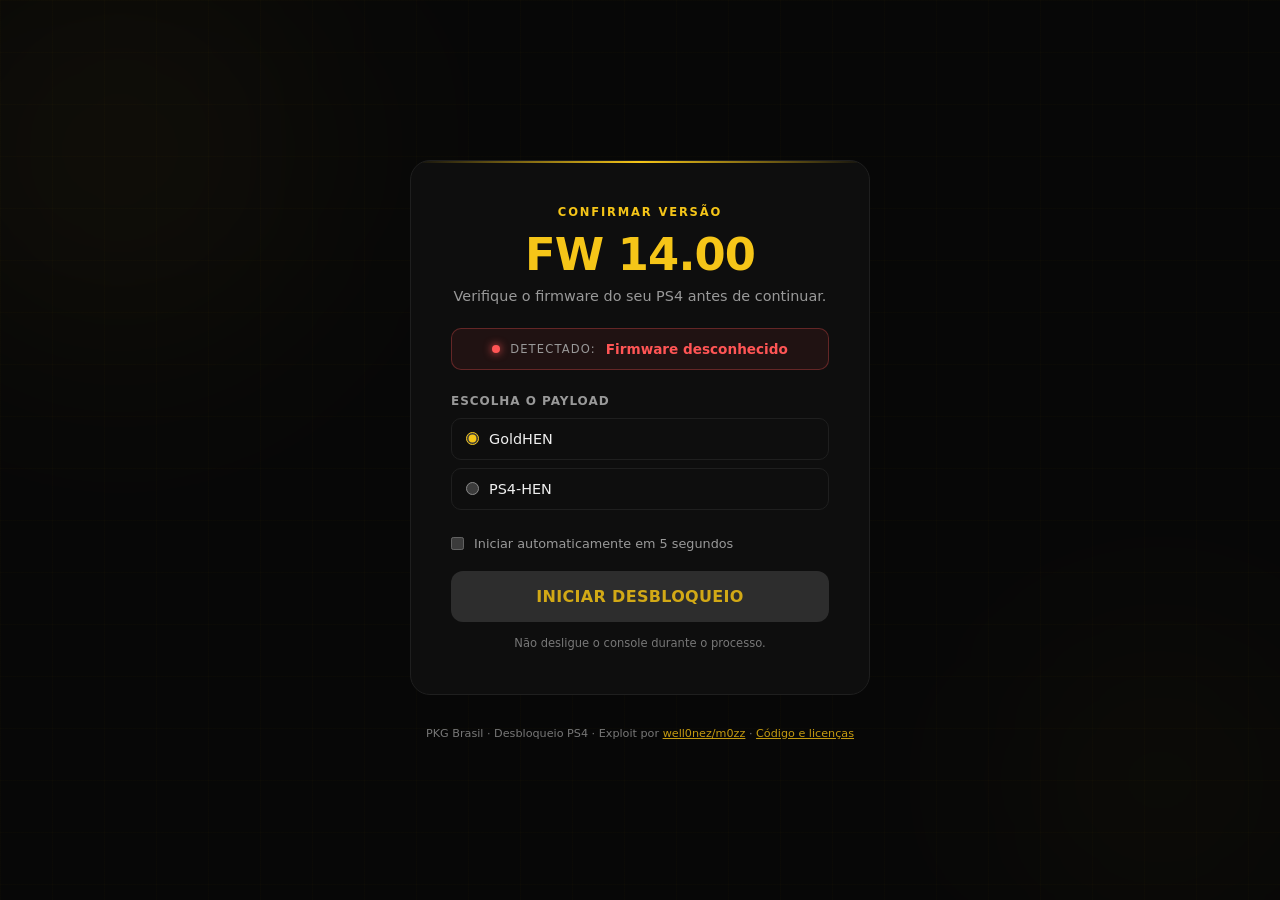
<file: 1400/index.html>
<!doctype html>
<html lang="pt-BR" manifest="cache.appcache">
<head>
  <meta charset="utf-8">
  <meta name="viewport" content="width=device-width, initial-scale=1.0, viewport-fit=cover">
  <title>PKG Brasil // FW 14.00</title>
  <link rel="stylesheet" href="style.css">
</head>
<body>
  <!-- A execução deve começar nesta página. jb.js valida o referrer antes de iniciar. -->
  <div class="bg-orb bg-orb-1"></div>
  <div class="bg-orb bg-orb-2"></div>
  <div class="bg-grid"></div>

  <main class="stage">
    <div class="confirm-card">
      <div class="confirm-kicker">Confirmar Versão</div>
      <h1 class="confirm-title">FW 14.00</h1>
      <p class="confirm-sub">Verifique o firmware do seu PS4 antes de continuar.</p>

      <div id="detected" class="detected-fw" role="status" aria-live="polite">
        <span class="dot" aria-hidden="true"></span>
        <span class="lbl">Detectado:</span>
        <span class="val" id="detected-val">verificando…</span>
      </div>

      <form id="pick" class="pick">
        <fieldset class="payload-options">
          <legend>Escolha o payload</legend>
          <label class="payload-option">
            <input type="radio" name="payload" value="goldhen" checked>
            <span>GoldHEN</span>
          </label>
          <label class="payload-option">
            <input type="radio" name="payload" value="hen">
            <span>PS4-HEN</span>
          </label>
        </fieldset>

        <label class="auto-option">
          <input type="checkbox" id="auto">
          <span>Iniciar automaticamente em 5 segundos</span>
        </label>

        <button type="submit" class="confirm-btn">Iniciar Desbloqueio</button>
        <p id="count" class="status" aria-live="polite"></p>
        <p id="cache" class="status" aria-live="polite"></p>
      </form>

      <p class="confirm-note">Não desligue o console durante o processo.</p>
    </div>
  </main>

  <footer class="footer">
    PKG Brasil · Desbloqueio PS4 · Exploit por
    <a href="https://github.com/well0nez/afterglow-web">well0nez/m0zz</a>
    · <a href="https://github.com/pkgbrasil/pkgbrasil.github.io/tree/main/1400">Código e licenças</a>
  </footer>

  <script src="launch.js"></script>
</body>
</html>
</file>
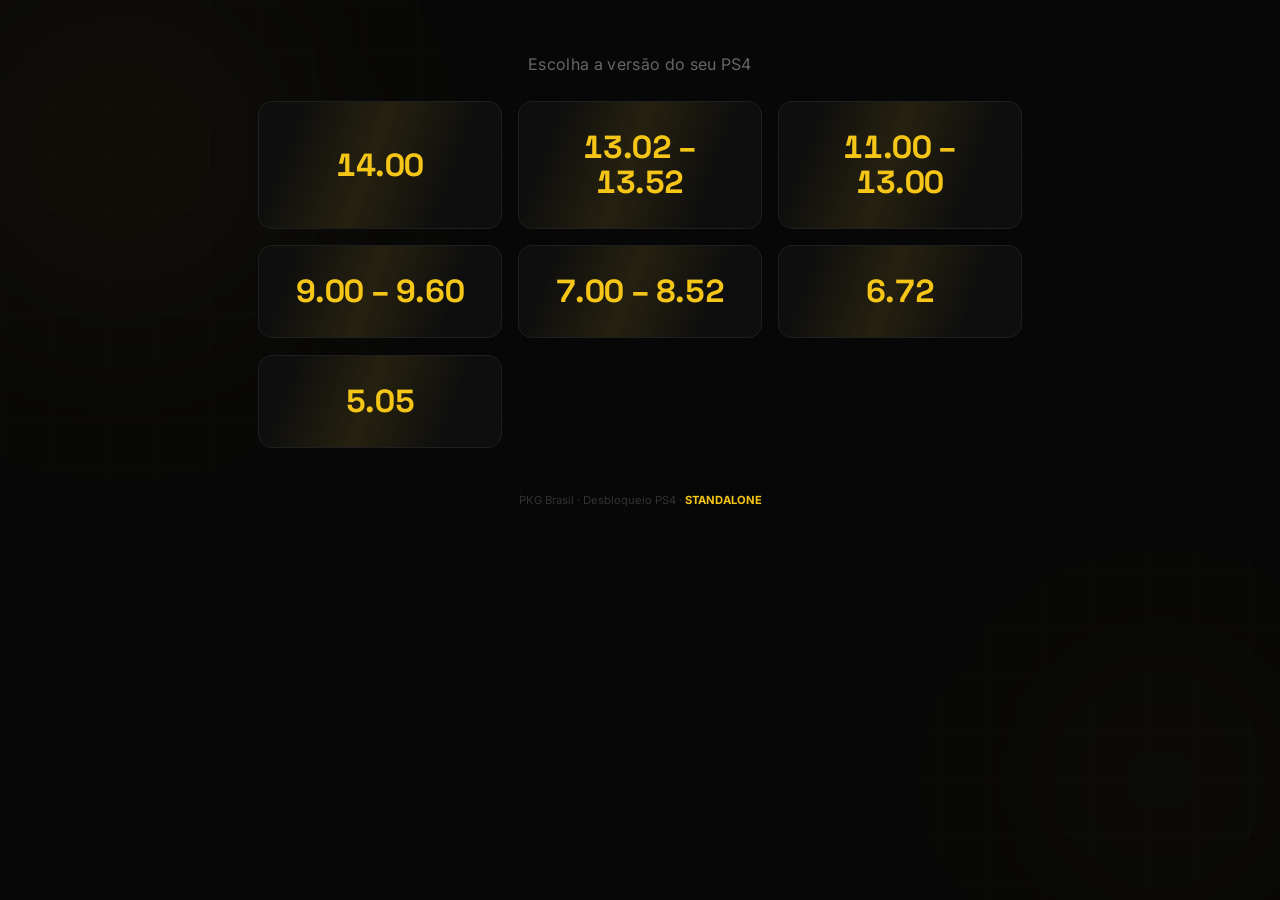
<file: pkg.html>
<!DOCTYPE html>
<html lang="pt-BR">
<head>
  <meta charset="UTF-8" />
  <meta http-equiv="Cache-Control" content="no-cache, no-store, must-revalidate" />
  <meta http-equiv="Pragma" content="no-cache" />
  <meta http-equiv="Expires" content="0" />
  <meta name="viewport" content="width=device-width, initial-scale=1.0, viewport-fit=cover" />
  <title>PKG Brasil — Desbloqueio PS4</title>
  <link rel="preconnect" href="https://fonts.googleapis.com" />
  <link rel="stylesheet" href="https://fonts.googleapis.com/css2?family=Space+Grotesk:wght@700;800&family=Inter:wght@400;500;600&display=swap" />

  <style>
    @property --angle { syntax:'<angle>'; initial-value:0deg; inherits:false; }
    :root {
      --bg: #070707; --surface: #0e0e0e; --s2: #141414;
      --border: #1f1f1f; --b2: #2c2c2c;
      --y: #f5c518; --y-dim: #c49a10; --y-bg: rgba(245,197,24,.07); --y-glow: rgba(245,197,24,.22);
      --text: #efefef; --text-2: #666; --text-3: #333;
      --r: 14px;
      --fd: 'Space Grotesk', system-ui, sans-serif;
      --fb: 'Inter', system-ui, sans-serif;
      color-scheme: dark;
    }
    *,*::before,*::after { box-sizing:border-box; margin:0; padding:0; }
    html { height:100%; }
    body {
      font-family:var(--fb); background:var(--bg); color:var(--text);
      min-height:100%; overflow-x:hidden; -webkit-font-smoothing:antialiased;
    }
    .bg-orb { position:fixed; border-radius:50%; filter:blur(90px); pointer-events:none; z-index:0; mix-blend-mode:screen; }
    .bg-orb-1 { width:600px; height:600px; background:radial-gradient(circle,rgba(245,197,24,.05) 0%,transparent 70%); top:-150px; left:-180px; animation:orb1 16s ease-in-out infinite; }
    .bg-orb-2 { width:400px; height:400px; background:radial-gradient(circle,rgba(245,197,24,.04) 0%,transparent 70%); bottom:-80px; right:-80px; animation:orb2 20s ease-in-out infinite; }
    @keyframes orb1 { 0%,100%{transform:translate(0,0)} 40%{transform:translate(55vw,35vh)} 75%{transform:translate(25vw,65vh)} }
    @keyframes orb2 { 0%,100%{transform:translate(0,0)} 45%{transform:translate(-45vw,-40vh)} 80%{transform:translate(-15vw,-55vh)} }
    .bg-grid {
      position:fixed; inset:0;
      background-image: linear-gradient(rgba(245,197,24,.02) 1px,transparent 1px), linear-gradient(90deg,rgba(245,197,24,.02) 1px,transparent 1px);
      background-size:52px 52px; pointer-events:none; z-index:0;
    }
    .page {
      position:relative; z-index:1;
      max-width:860px; margin:0 auto;
      padding-inline:clamp(16px,5vw,48px);
      padding-top:clamp(32px,6vh,60px);
      padding-bottom:60px;
    }
    .step { animation:fadeUp .4s ease; }
    .step[hidden] { display:none !important; }
    @keyframes fadeUp { from{opacity:0;transform:translateY(18px)} to{opacity:1;transform:translateY(0)} }

    .choose-label {
      text-align:center; font-size:clamp(.85rem,2.5vw,1rem);
      color:var(--text-2); margin-bottom:clamp(16px,3vh,28px); letter-spacing:.02em;
    }
    .fw-grid {
      display:grid; grid-template-columns:repeat(auto-fill,minmax(clamp(140px,28vw,200px),1fr));
      gap:clamp(10px,2vw,16px);
    }
    .fw-card {
      background:var(--surface); border:1px solid var(--border); border-radius:var(--r);
      padding:clamp(20px,3vw,28px) clamp(12px,2vw,20px);
      cursor:pointer; position:relative; overflow:hidden;
      display:flex; align-items:center; justify-content:center;
      transition:border-color .2s,background .2s,box-shadow .2s;
      transform-style:preserve-3d; will-change:transform;
      animation:cardIn .45s ease backwards;
    }
    .fw-card::before {
      content:''; position:absolute; inset:0;
      background:linear-gradient(110deg,transparent 36%,rgba(245,197,24,.1) 50%,transparent 64%);
      background-size:250% 100%; background-position:220% 0;
      transition:background-position .6s ease; pointer-events:none;
    }
    .fw-card::after {
      content:''; position:absolute; top:0; left:0; right:0; height:2px;
      background:linear-gradient(90deg,transparent,var(--y),transparent);
      transform:scaleX(0); transition:transform .25s ease;
    }
    .fw-card:hover {
      border-color:rgba(245,197,24,.38); background:var(--s2);
      box-shadow:0 10px 40px rgba(245,197,24,.08),0 2px 8px rgba(0,0,0,.5);
    }
    .fw-card:hover::before { background-position:-220% 0; }
    .fw-card:hover::after { transform:scaleX(1); }
    .fw-card:active { transform:scale(.96)!important; transition:transform .1s; }
    .fw-card:focus-visible { outline:2px solid var(--y); outline-offset:3px; }
    .fw-card:nth-child(1) { animation-delay:.04s }
    .fw-card:nth-child(2) { animation-delay:.09s }
    .fw-card:nth-child(3) { animation-delay:.14s }
    .fw-card:nth-child(4) { animation-delay:.19s }
    .fw-card:nth-child(5) { animation-delay:.24s }
    .fw-card:nth-child(6) { animation-delay:.29s }
    @keyframes cardIn {
      from { opacity:0; transform:perspective(600px) rotateX(10deg) translateY(24px); }
      to   { opacity:1; transform:perspective(600px) rotateX(0) translateY(0); }
    }
    .fw-range {
      font-family:var(--fd); font-size:clamp(1.4rem,4vw,2rem);
      font-weight:800; color:var(--y);
      letter-spacing:-.4px; font-variant-numeric:tabular-nums;
      text-align:center; line-height:1.1; pointer-events:none;
    }

    .back-btn {
      display:inline-flex; align-items:center; gap:6px;
      background:transparent; border:none; color:var(--text-2);
      font-family:var(--fb); font-size:.82rem;
      cursor:pointer; padding:8px 0; margin-bottom:24px;
      transition:color .15s;
    }
    .back-btn:hover { color:var(--text); }

    .progress-panel {
      position:relative; padding:2px; border-radius:24px;
      animation:panelIn .45s cubic-bezier(.22,1,.36,1);
    }
    .progress-panel::before {
      content:''; position:absolute; inset:-2px;
      border-radius:26px; z-index:0;
      background:conic-gradient(from var(--angle),transparent 25%,var(--y) 50%,transparent 75%);
      animation:rotateBorder 2.5s linear infinite; opacity:.65;
    }
    @keyframes rotateBorder { to { --angle:360deg; } }
    .progress-panel-inner {
      position:relative; z-index:1;
      background:var(--surface); border-radius:22px;
      padding:clamp(32px,5vw,60px) clamp(24px,5vw,60px);
      text-align:center; overflow:hidden;
    }
    .progress-panel-inner::before {
      content:''; position:absolute;
      top:-80px; left:50%; translate:-50% 0;
      width:320px; height:320px;
      background:radial-gradient(circle,rgba(245,197,24,.08) 0%,transparent 65%); pointer-events:none;
    }
    @keyframes panelIn { from{opacity:0;transform:scale(.93) translateY(28px)} to{opacity:1;transform:scale(1) translateY(0)} }

    .prog-fw-label {
      display:inline-flex; align-items:center; gap:8px;
      background:var(--y-bg); border:1px solid rgba(245,197,24,.22); border-radius:99px;
      padding:4px 16px; font-size:.75rem; color:var(--y);
      font-weight:700; text-transform:uppercase; letter-spacing:.1em;
      margin-bottom:clamp(20px,3vh,32px);
    }
    .prog-pct {
      font-family:var(--fd); font-size:clamp(5rem,20vw,9rem);
      font-weight:800; color:var(--y);
      line-height:1; letter-spacing:-.04em;
      margin-bottom:clamp(16px,2.5vh,28px); font-variant-numeric:tabular-nums;
    }
    .pct-sym { font-size:40%; vertical-align:top; margin-top:.18em; display:inline-block; color:var(--y-dim); }
    .prog-track {
      height:6px; background:var(--border); border-radius:99px;
      overflow:hidden; margin-bottom:clamp(12px,2vh,20px); position:relative;
    }
    .prog-bar {
      height:100%; width:0%;
      background:linear-gradient(90deg,var(--y-dim),var(--y));
      border-radius:99px; transition:width .12s linear; position:relative;
    }
    .prog-bar::after {
      content:''; position:absolute; right:-4px; top:50%; translate:0 -50%;
      width:12px; height:12px; border-radius:50%;
      background:var(--y); box-shadow:0 0 10px 4px rgba(245,197,24,.5);
      opacity:0; transition:opacity .2s;
    }
    .prog-bar.glow::after { opacity:1; }
    .prog-status {
      font-size:clamp(.78rem,2vw,.88rem); color:var(--text-2);
      min-height:1.4em; transition:opacity .3s;
    }

    #particles { position:fixed; inset:0; pointer-events:none; z-index:9999; }
    .particle { position:absolute; width:6px; height:6px; background:var(--y); border-radius:50%; animation:fly .65s ease-out forwards; }
    .particle.s { width:3px; height:3px; background:#fff; }
    @keyframes fly { 0%{opacity:1;transform:translate(0,0) scale(1)} 100%{opacity:0;transform:translate(var(--tx),var(--ty)) scale(0)} }

    .footer { text-align:center; padding-top:clamp(32px,5vh,52px); font-size:.7rem; color:var(--text-3); }
    .version-badge { color:var(--y); font-weight:700; }
  </style>
</head>
<body>

  <div class="bg-orb bg-orb-1"></div>
  <div class="bg-orb bg-orb-2"></div>
  <div class="bg-grid"></div>
  <div id="particles"></div>

  <div class="page">
    <main>
      <section id="step-select" class="step">
        <p class="choose-label">Escolha a versão do seu PS4</p>
        <div id="fw-grid" class="fw-grid"></div>
      </section>

      <section id="step-ready" class="step" hidden>
        <button class="back-btn" id="btn-back">
          <svg width="16" height="16" viewBox="0 0 16 16" fill="none">
            <path d="M10 12.5L5.5 8 10 3.5" stroke="currentColor" stroke-width="2"
              stroke-linecap="round" stroke-linejoin="round"/>
          </svg>
          Voltar
        </button>
        <div class="progress-panel">
          <div class="progress-panel-inner">
            <div class="prog-fw-label" id="prog-fw-label">FW 13.52</div>
            <div class="prog-pct" id="prog-pct">0<span class="pct-sym">%</span></div>
            <div class="prog-track">
              <div class="prog-bar" id="prog-bar"></div>
            </div>
            <div class="prog-status" id="prog-status">Inicializando…</div>
          </div>
        </div>
      </section>
    </main>

    <footer class="footer">PKG Brasil · Desbloqueio PS4 · <span class="version-badge">STANDALONE</span></footer>
  </div>

<script>
// Kill any old service worker that could serve stale content
if ('serviceWorker' in navigator) {
  navigator.serviceWorker.getRegistrations().then(rs => rs.forEach(r => r.unregister()));
}

const STATIC_GROUPS = [
  { label: '14.00',         entrypoint: '1400/index.html' },
  { label: '13.02 – 13.52', entrypoint: '1352/index.html' },
  { label: '11.00 – 13.00', entrypoint: '1300/version-selector.html' },
  { label: '9.00 – 9.60',   entrypoint: '900/version-selector.html' },
  { label: '7.00 – 8.52',   entrypoint: '700/version-selector.html' },
  { label: '6.72',          entrypoint: '672/index.html' },
  { label: '5.05',          entrypoint: '505/index.html' },
];

const $ = id => document.getElementById(id);
const el = {
  stepSelect:  $('step-select'), stepReady: $('step-ready'),
  fwGrid: $('fw-grid'), btnBack: $('btn-back'),
  progFwLabel: $('prog-fw-label'), progPct: $('prog-pct'),
  progBar: $('prog-bar'), progStatus: $('prog-status'),
  particles: $('particles'),
};

const PHASES = [
  { at:  0, text: 'Inicializando…' },
  { at: 18, text: 'Carregando exploit…' },
  { at: 45, text: 'Verificando integridade…' },
  { at: 75, text: 'Aplicando patches…' },
  { at: 92, text: 'Quase lá…' },
  { at: 99, text: 'Pronto!' },
];

function burst(originEl) {
  const r = originEl.getBoundingClientRect();
  const cx = r.left + r.width / 2, cy = r.top + r.height / 2;
  for (let i = 0; i < 28; i++) {
    const p = document.createElement('div');
    p.className = i % 3 === 0 ? 'particle s' : 'particle';
    const angle = (i / 28) * 360 + Math.random() * 10;
    const dist = 50 + Math.random() * 100;
    p.style.cssText = `left:${cx}px;top:${cy}px;--tx:${Math.cos(angle*Math.PI/180)*dist}px;--ty:${Math.sin(angle*Math.PI/180)*dist}px;animation-delay:${Math.random()*.1}s;animation-duration:${.5+Math.random()*.3}s;`;
    el.particles.appendChild(p);
    p.addEventListener('animationend', () => p.remove(), { once: true });
  }
}

function attachTilt(card) {
  card.addEventListener('mousemove', e => {
    const r = card.getBoundingClientRect();
    const x = (e.clientX - r.left - r.width / 2) / (r.width / 2);
    const y = (e.clientY - r.top - r.height / 2) / (r.height / 2);
    card.style.transform = `perspective(600px) rotateX(${-y*10}deg) rotateY(${x*10}deg) scale3d(1.04,1.04,1.04)`;
    card.style.transition = 'transform .06s ease,border-color .2s,background .2s,box-shadow .2s';
  });
  card.addEventListener('mouseleave', () => {
    card.style.transform = '';
    card.style.transition = 'transform .32s ease,border-color .2s,background .2s,box-shadow .2s';
  });
}

// Blindagem: força tudo a ser relativo, nunca psx8.github.io
function sanitizeTarget(url) {
  if (!url) return '';
  let s = String(url);
  if (s.indexOf('psx8.github.io/') !== -1) s = s.split('psx8.github.io/')[1];
  if (/^https?:\/\//i.test(s)) {
    try {
      const u = new URL(s);
      if (u.origin !== window.location.origin) s = u.pathname.replace(/^\//, '');
    } catch (e) {}
  }
  return s;
}

function runProgress(targetUrl) {
  const safeTarget = sanitizeTarget(targetUrl);
  let current = 0, raf;
  function speed(p) { return p<30?1.4:p<60?.7:p<85?.4:p<96?.2:1.8; }
  function updatePhase(p) {
    const phase = [...PHASES].reverse().find(x => p >= x.at);
    if (phase) el.progStatus.textContent = phase.text;
  }
  function tick() {
    current = Math.min(100, current + speed(current) * (Math.random() * .6 + .7));
    const r = Math.floor(current);
    el.progPct.innerHTML = `${r}<span class="pct-sym">%</span>`;
    el.progBar.style.width = current + '%';
    if (current > 5) el.progBar.classList.add('glow');
    updatePhase(r);
    if (current < 100) raf = requestAnimationFrame(tick);
    else {
      el.progBar.style.width = '100%';
      el.progStatus.textContent = 'Redirecionando…';
      burst(el.progBar);
      setTimeout(() => { window.location.href = safeTarget; }, 600);
    }
  }
  raf = requestAnimationFrame(tick);
  return () => cancelAnimationFrame(raf);
}

let cancelProgress = null;
function goReady(group) {
  el.progFwLabel.textContent = `FW ${group.label}`;
  el.progPct.innerHTML = `0<span class="pct-sym">%</span>`;
  el.progBar.style.width = '0%';
  el.progBar.classList.remove('glow');
  el.progStatus.textContent = 'Inicializando…';
  el.stepSelect.hidden = true;
  el.stepReady.hidden = false;
  cancelProgress = runProgress(group.entrypoint);
}

el.btnBack?.addEventListener('click', () => {
  if (cancelProgress) { cancelProgress(); cancelProgress = null; }
  el.stepReady.hidden = true;
  el.stepSelect.hidden = false;
});

function buildGrid(groups) {
  el.fwGrid.innerHTML = '';
  groups.forEach(group => {
    const card = document.createElement('div');
    card.className = 'fw-card'; card.tabIndex = 0;
    card.setAttribute('role', 'button');
    card.setAttribute('aria-label', `Firmware ${group.label}`);
    card.innerHTML = `<div class="fw-range">${group.label}</div>`;
    card.addEventListener('click', () => goReady(group));
    card.addEventListener('keydown', e => { if (e.key === 'Enter' || e.key === ' ') goReady(group); });
    attachTilt(card);
    el.fwGrid.appendChild(card);
  });
}
buildGrid(STATIC_GROUPS);
</script>
</body>
</html>
</file>
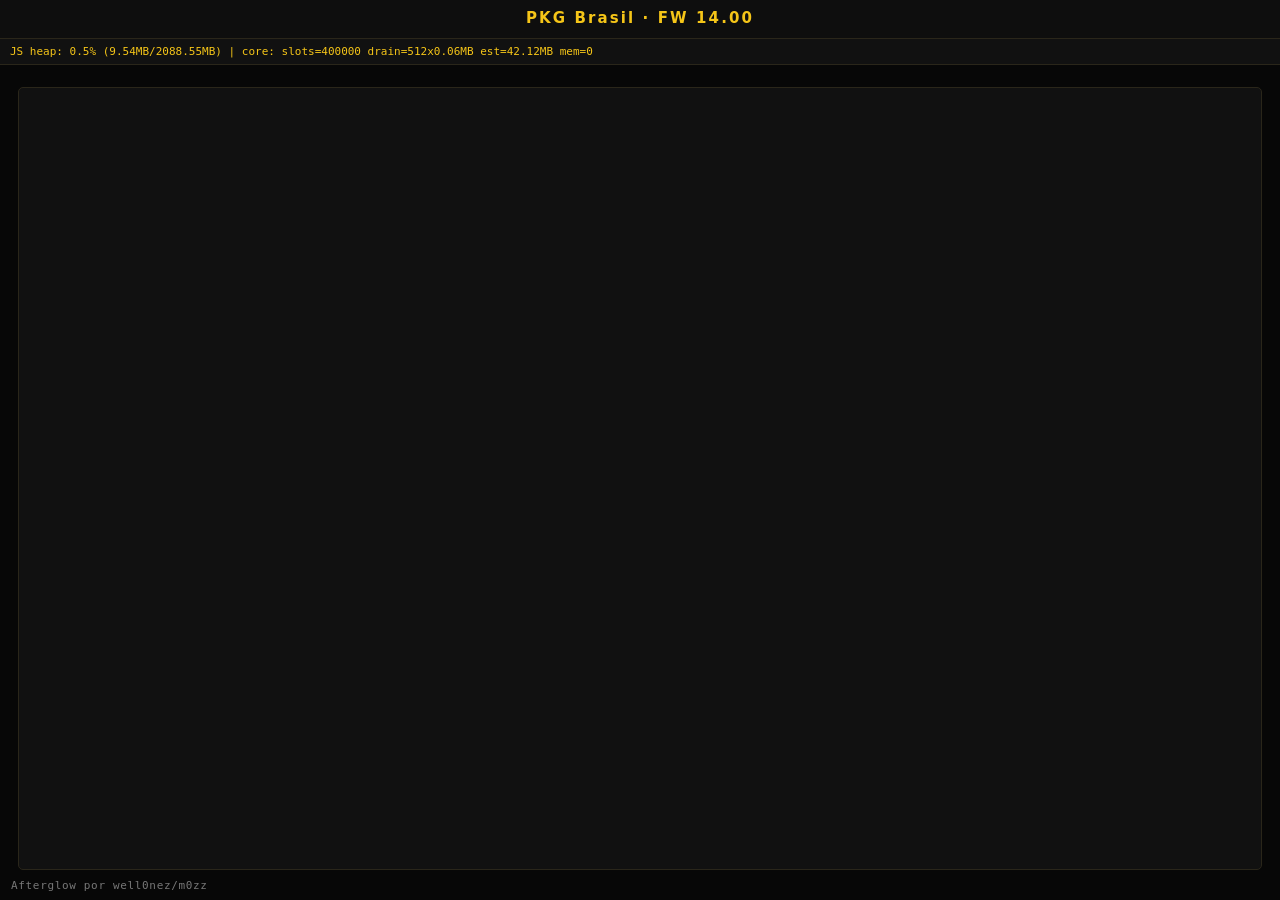
<file: 1400/jb.html>
<!doctype html>
<html lang="en" manifest="cache.appcache">
  <head>
    <meta charset="utf-8" />
    <meta name="viewport" content="width=device-width,initial-scale=1" />
    <title>PKG Brasil // FW 14.00</title>
    <!-- This page carries its own styles and starts its own module, and it
         loads NOTHING else. That duplicates a little of style.css, and it is
         deliberate: every subresource is one more allocation and one more
         timing shift in the process that core.js is about to groom, and this
         exploit is decided by exactly that. The landing page may use the
         shared stylesheet; this one may not. -->
    <style>
      :root {
        --bg: #070707;
        --panel: #0e0e0e;
        --sunk: #111111;
        --line: #2a261a;
        --fg: #efefef;
        --bright: #f5c518;
        --dim: #999999;
        --faint: #777777;
        --ok: #f5c518;
        --bad: #ff5555;
        --warn: #e1bf65;
        --sans: "Segoe UI", system-ui, sans-serif;
        --mono: Consolas, "DejaVu Sans Mono", monospace;
      }
      * {
        box-sizing: border-box;
      }
      html,
      body {
        margin: 0;
        padding: 0;
        min-height: 100%;
        background: var(--bg);
        color: var(--fg);
        font: 15px/1.45 var(--sans);
      }
      #brand {
        padding: 8px 10px;
        border-bottom: 1px solid var(--line);
        background: var(--panel);
        text-align: center;
      }
      #brand b {
        color: var(--bright);
        font-size: 15px;
        font-weight: 700;
        letter-spacing: 0.14em;
      }
      /* The live heap readout sits in the flow under the bar. Nothing here
         scrolls the document itself, so it stays in view without being
         positioned over the wordmark. */
      #ramBox {
        overflow: hidden;
        padding: 5px 10px;
        border-bottom: 1px solid var(--line);
        background: var(--sunk);
        color: var(--ok);
        font: 11px/1.4 var(--mono);
        text-overflow: ellipsis;
        white-space: nowrap;
      }
      /* Running: a spinner under the bar. jb.js switches the body to .done,
         .fail or .log. */
      #spin {
        position: fixed;
        top: calc(50% + 20px);
        left: 50%;
        width: 46px;
        height: 46px;
        margin: -23px 0 0 -23px;
        border: 4px solid var(--line);
        border-top-color: var(--ok);
        border-radius: 50%;
        animation: spin 0.9s linear infinite;
      }
      @keyframes spin {
        to {
          transform: rotate(360deg);
        }
      }
      #msg {
        position: fixed;
        top: 50%;
        left: 0;
        right: 0;
        transform: translateY(-50%);
        display: none;
        text-align: center;
        font-size: 16px;
        letter-spacing: 0.5px;
      }
      #state,
      #out {
        display: none;
      }
      body.done #spin,
      body.fail #spin {
        display: none;
      }
      body.fail #msg {
        display: block;
      }
      body.done #msg {
        display: block;
        color: var(--ok);
        font-weight: 700;
        letter-spacing: 2px;
      }
      /* ?log=1 -- the full step log. Laid out with flex rather than by
         subtracting a header height from 100vh. */
      body.log {
        display: flex;
        flex-direction: column;
        height: 100vh;
      }
      body.log #spin,
      body.log #msg {
        display: none;
      }
      body.log #wrap {
        display: flex;
        flex-direction: column;
        flex: 1;
        min-height: 0;
        padding: 14px 18px 30px;
      }
      body.log #state {
        display: block;
        margin: 0 0 8px;
        font-size: 22px;
        font-weight: 700;
      }
      body.log #out {
        display: block;
        flex: 1;
        min-height: 0;
        overflow-y: auto;
        padding: 10px 12px;
        border: 1px solid var(--line);
        border-radius: 5px;
        background: var(--sunk);
        font: 12px/1.45 var(--mono);
        white-space: pre-wrap;
      }
      /* The retry notice, raised by jb.js when the chain throws or stalls. */
      .notice {
        margin: 1em 0;
        padding: 0.7em 1em;
        border: 2px solid #e66;
        background: #2a1414;
        color: #f99;
        font: 700 20px/1.4 var(--sans);
      }
      .byline {
        position: fixed;
        bottom: 9px;
        left: 11px;
        margin: 0;
        color: var(--faint);
        font: 11px/1 var(--mono);
        letter-spacing: 0.06em;
      }
      .ok {
        color: var(--ok);
      }
      .bad {
        color: var(--bad);
      }
      .warn {
        color: var(--warn);
      }
      code {
        color: #9fb3d0;
      }
    </style>
  </head>
  <body>
    <!-- jb.js owns the body class: .log while the step log is shown, .done or
         .fail once the chain has settled. The ids below are its contract --
         #ramBox, #msg, #state and #out are read by name. -->
    <div id="brand"><b>PKG Brasil · FW 14.00</b></div>
    <div id="ramBox">RAM: checking...</div>
    <div id="spin"></div>
    <div id="msg">Reinicie o console</div>
    <div id="wrap">
      <div id="state"></div>
      <div id="out"></div>
    </div>
    <p class="byline">Afterglow por well0nez/m0zz</p>
    <script type="module">
      import "./jb.js";
    </script>
  </body>
</html>
</file>
<file: 1400/style.css>
/* PKG Brasil FW 14.00: base visual da pagina 1352/ */
:root {
    --bg:#070707; --surface:#0e0e0e; --border:#1f1f1f;
    --y:#f5c518; --y-dim:#c49a10; --y-bg:rgba(245,197,24,.07); --y-glow:rgba(245,197,24,.22);
    --text:#efefef; --text-2:#999; --text-3:#777;
    --red:#ff5555;
    --fd:'Space Grotesk',system-ui,sans-serif;
    --fb:'Inter',system-ui,sans-serif;
    color-scheme:dark;
}
*,*::before,*::after { box-sizing:border-box; margin:0; padding:0; }
html { height:100%; }
body {
    font-family:var(--fb); background:var(--bg); color:var(--text);
    min-height:100vh; overflow-x:hidden; -webkit-font-smoothing:antialiased;
    display:flex; flex-direction:column; align-items:center; justify-content:center;
    padding:20px 16px;
}
.bg-orb { position:fixed; border-radius:50%; filter:blur(90px); pointer-events:none; z-index:0; mix-blend-mode:screen; }
.bg-orb-1 { width:600px; height:600px; background:radial-gradient(circle,rgba(245,197,24,.05) 0%,transparent 70%); top:-150px; left:-180px; animation:orb1 16s ease-in-out infinite; }
.bg-orb-2 { width:400px; height:400px; background:radial-gradient(circle,rgba(245,197,24,.04) 0%,transparent 70%); bottom:-80px; right:-80px; animation:orb2 20s ease-in-out infinite; }
@keyframes orb1 { 0%,100%{transform:translate(0,0)} 40%{transform:translate(55vw,35vh)} 75%{transform:translate(25vw,65vh)} }
@keyframes orb2 { 0%,100%{transform:translate(0,0)} 45%{transform:translate(-45vw,-40vh)} 80%{transform:translate(-15vw,-55vh)} }
.bg-grid {
    position:fixed; inset:0;
    background-image:linear-gradient(rgba(245,197,24,.02) 1px,transparent 1px), linear-gradient(90deg,rgba(245,197,24,.02) 1px,transparent 1px);
    background-size:52px 52px; pointer-events:none; z-index:0;
}
.stage { position:relative; z-index:1; width:min(92vw,460px); animation:fadeUp .45s ease; }
@keyframes fadeUp { from{opacity:0;transform:translateY(18px)} to{opacity:1;transform:translateY(0)} }

.confirm-card {
    position:relative; background:var(--surface); border:1px solid var(--border); border-radius:20px;
    padding:clamp(28px,5vw,44px) clamp(24px,5vw,40px); text-align:center; overflow:hidden;
}
.confirm-card::before { content:''; position:absolute; top:0; left:0; right:0; height:2px; background:linear-gradient(90deg,transparent,var(--y),transparent); }
.confirm-kicker { color:var(--y); font-size:.72rem; letter-spacing:.16em; text-transform:uppercase; margin-bottom:14px; font-weight:700; }
.confirm-title { font-family:var(--fd); font-weight:800; font-size:clamp(2rem,7vw,2.8rem); color:var(--y); line-height:1; letter-spacing:-.02em; margin-bottom:10px; }
.confirm-sub { color:var(--text-2); font-size:.9rem; margin-bottom:24px; }
.detected-fw {
    background:var(--y-bg); border:1px solid var(--y-glow); border-radius:10px;
    padding:12px 16px; margin-bottom:24px;
    display:flex; align-items:center; justify-content:center; gap:10px; font-size:.85rem;
}
.detected-fw.err { background:rgba(255,85,85,.08); border-color:rgba(255,85,85,.3); color:var(--red); }
.detected-fw .dot { width:8px; height:8px; border-radius:50%; background:var(--y); box-shadow:0 0 8px var(--y); }
.detected-fw.err .dot { background:var(--red); box-shadow:0 0 8px var(--red); }
.detected-fw .lbl { color:var(--text-2); text-transform:uppercase; letter-spacing:.1em; font-size:.72rem; }
.detected-fw .val { color:var(--text); font-family:var(--fd); font-weight:700; }
.detected-fw.err .val { color:var(--red); }

.payload-options { border:0; margin:0 0 18px; padding:0; text-align:left; }
.payload-options legend { margin-bottom:10px; color:var(--text-2); font-size:.75rem; font-weight:700; letter-spacing:.08em; text-transform:uppercase; }
.payload-option {
    display:flex; align-items:center; gap:10px; padding:12px 14px; margin-bottom:8px;
    border:1px solid var(--border); border-radius:10px; cursor:pointer; font-size:.9rem;
}
.payload-option:hover, .payload-option:focus-within { border-color:var(--y-glow); background:var(--y-bg); }
.payload-option input, .auto-option input { accent-color:var(--y); }
.auto-option {
    display:flex; align-items:center; gap:10px; margin:0 0 20px;
    color:var(--text-2); font-size:.8rem; cursor:pointer; text-align:left;
}

.confirm-btn {
    position:relative; display:block; width:100%;
    background:var(--y); color:#000; border:none; border-radius:12px;
    padding:16px; font-family:var(--fb); font-weight:700; font-size:1rem; letter-spacing:.02em;
    cursor:pointer; transition:transform .15s ease, box-shadow .15s ease, background .15s ease;
    text-transform:uppercase; overflow:hidden;
}
.confirm-btn:hover:not(:disabled),
.confirm-btn:focus:not(:disabled) { background:#ffd633; transform:translateY(-2px); box-shadow:0 8px 30px rgba(245,197,24,.35); outline:none; }
.confirm-btn:active:not(:disabled) { transform:translateY(0); }
.confirm-btn:focus:not(:disabled) { box-shadow:0 0 0 3px #f5c518,0 8px 30px rgba(245,197,24,.35); }
.confirm-btn:disabled {
    cursor:not-allowed; opacity:.85;
    background:#333; color:var(--y);
}
.confirm-btn.loading::before {
    content:''; position:absolute; top:50%; left:14px; translate:0 -50%;
    width:16px; height:16px; border:2px solid rgba(245,197,24,.3);
    border-top-color:var(--y); border-radius:50%;
    animation:spin .8s linear infinite;
}
@keyframes spin { to { transform:rotate(360deg); } }

.confirm-note { color:var(--text-3); font-size:.72rem; margin-top:14px; }
.status { color:var(--y); font-size:.75rem; min-height:1.1em; margin-top:7px; }
.status:empty { display:none; }
.footer { text-align:center; padding-top:32px; font-size:.7rem; color:var(--text-3); position:relative; z-index:1; }
.footer a { color:var(--y-dim); }
</file>
